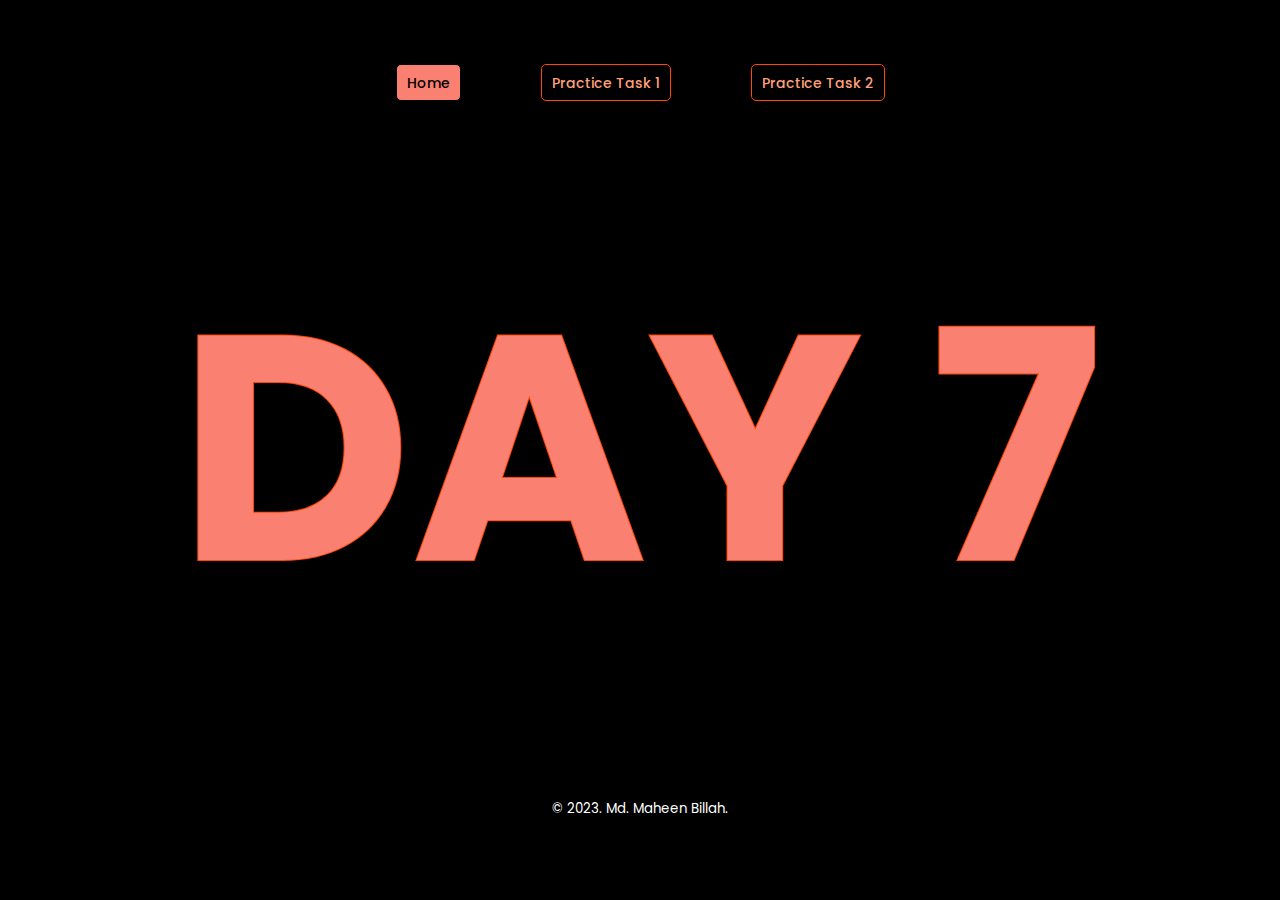
<file: index.html>
<!DOCTYPE html>
<html lang="en">
  <head>
    <meta charset="UTF-8" />
    <meta name="viewport" content="width=device-width, initial-scale=1.0" />
    <title>Home</title>

    <link rel="stylesheet" href="styles/nav.css" />
    <link rel="stylesheet" href="styles/index.css" />
  </head>
  <body>
    <header>
      <nav>
        <ul>
          <li class="page0"><a href="index.html">Home</a></li>
          <li class="page1"><a href="practice1.html">Practice Task 1</a></li>
          <li class="page2"><a href="practice2.html">Practice Task 2</a></li>
        </ul>
      </nav>
    </header>
    <main>
      <div class="content">
        <h2>DAY&nbsp;7</h2>
        <h2>DAY&nbsp;7</h2>
      </div>
    </main>
    <footer>
      <p><small>&copy; 2023. Md. Maheen Billah.</small></p>
    </footer>
  </body>
</html>
</file>
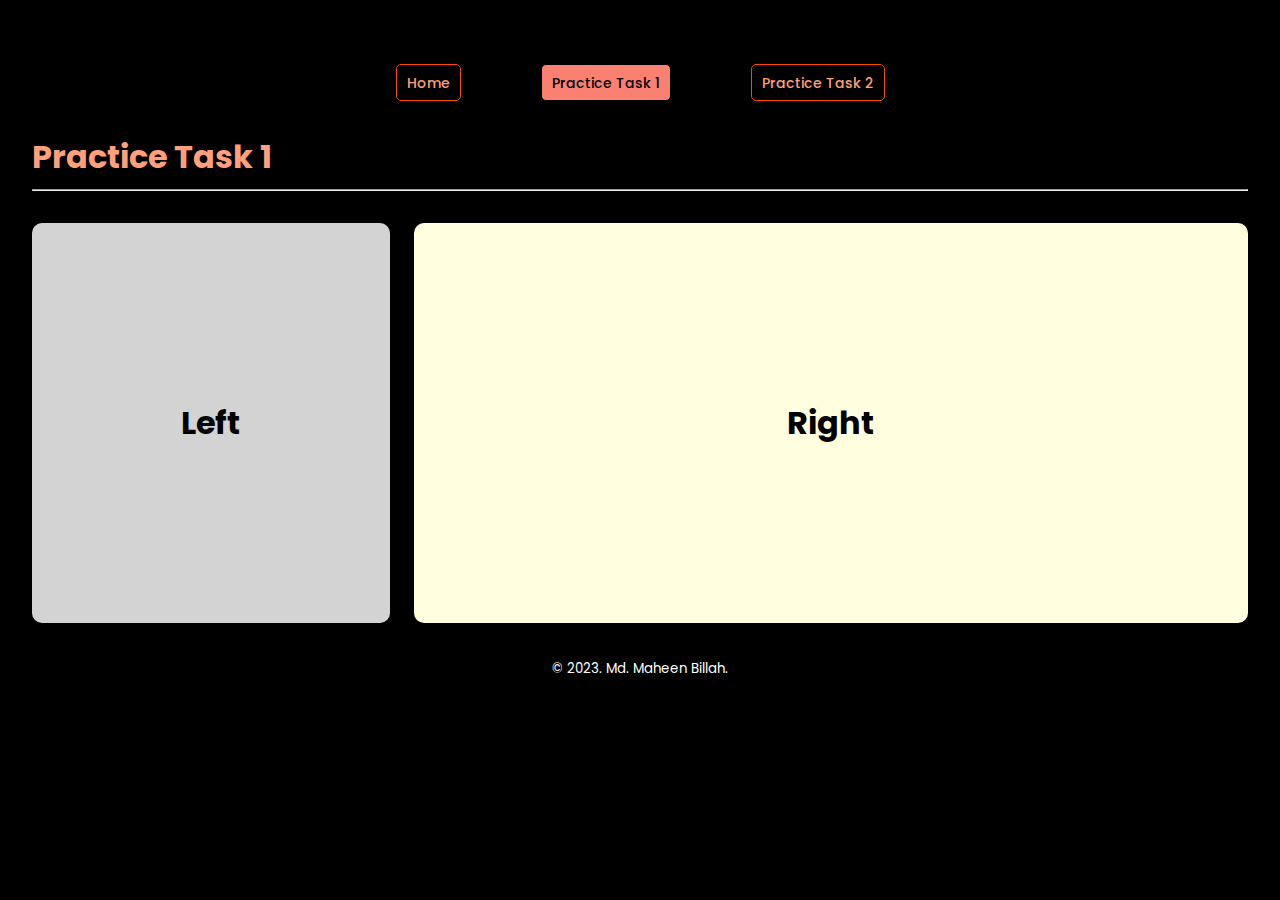
<file: practice1.html>
<!DOCTYPE html>
<html lang="en">
  <head>
    <meta charset="UTF-8" />
    <meta name="viewport" content="width=device-width, initial-scale=1.0" />
    <title>Practice 1</title>
    <link rel="stylesheet" href="styles/nav.css" />
    <link rel="stylesheet" href="styles/practice-pages-layout.css" />
    <link rel="stylesheet" href="styles/practice1.css" />
  </head>
  <body>
    <header>
      <nav>
        <ul>
          <li class="page0"><a href="index.html">Home</a></li>
          <li class="page1"><a href="practice1.html">Practice Task 1</a></li>
          <li class="page2"><a href="practice2.html">Practice Task 2</a></li>
        </ul>
      </nav>
    </header>
    <main>
      <div class="pt"><h1>Practice Task 1</h1></div>

      <section class="top">
        <hr />
      </section>
      <!---------------------------- start ----------------------->
      <section class="container">
        <div class="view">
          <div class="left"><h1>Left</h1></div>
          <div class="right"><h1>Right</h1></div>
        </div>
      </section>
    </main>
    <footer>
      <p><small>&copy; 2023. Md. Maheen Billah.</small></p>
    </footer>
  </body>
</html>
</file>
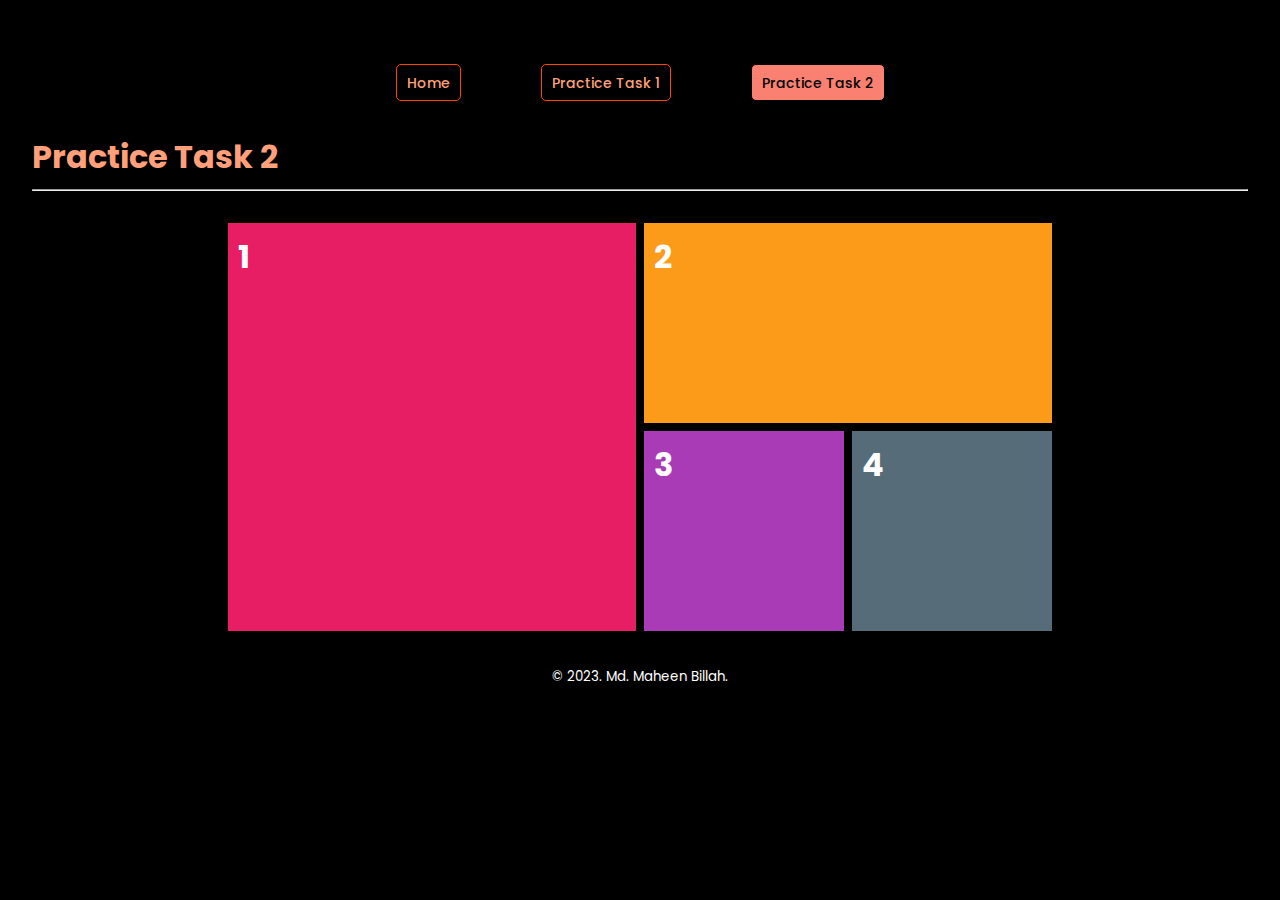
<file: practice2.html>
<!DOCTYPE html>
<html lang="en">
  <head>
    <meta charset="UTF-8" />
    <meta name="viewport" content="width=device-width, initial-scale=1.0" />
    <title>Practice 1</title>
    <link rel="stylesheet" href="styles/nav.css" />
    <link rel="stylesheet" href="styles/practice2.css" />
    <link rel="stylesheet" href="styles/practice-pages-layout.css" />
  </head>
  <body>
    <header>
      <nav>
        <ul>
          <li class="page0"><a href="index.html">Home</a></li>
          <li class="page1"><a href="practice1.html">Practice Task 1</a></li>
          <li class="page2"><a href="practice2.html">Practice Task 2</a></li>
        </ul>
      </nav>
    </header>
    <main>
      <div class="pt"><h1>Practice Task 2</h1></div>

      <section class="top">
        <hr />
      </section>
      <!---------------------------- start ----------------------->
      <section class="container">
        <div class="view">
          <div class="one"><h1>1</h1></div>
          <div class="two"><h1>2</h1></div>
          <div class="three"><h1>3</h1></div>
          <div class="four"><h1>4</h1></div>
        </div>
      </section>
    </main>
    <footer>
      <p><small>&copy; 2023. Md. Maheen Billah.</small></p>
    </footer>
  </body>
</html>
</file>
<file: styles/nav.css>
nav > ul {
  display: flex;
  justify-content: center;
  gap: 5em;
  margin-top: 4em;
}

nav li {
  list-style: none;
  padding: 5px;
  border: 1px solid orangered;
  border-radius: 5px;
}

nav li > a {
  text-decoration: none;
  color: lightsalmon;
  font-weight: 500;
  font-size: 14px;
  padding: 5px;
}

nav li:hover {
  background-color: salmon;
  border: 1px double orangered;
  border-style: groove;
  border-radius: 5px;
  color: black;
  cursor: default;
}

nav li > a:hover {
  color: black;
}
footer {
  color: white;
  text-align: center;
}

@media screen and (max-width: 576px) {
  nav > ul {
    flex-direction: column;
    gap: 20px;
    margin: 40px 100px 0;
    text-align: center;
  }
}
</file>
<file: styles/index.css>
@import url("https://fonts.googleapis.com/css2?family=Poppins:wght@100;200;300;400;500;600;700;800;900&display=swap");
* {
  margin: 0;
  padding: 0;
  font-family: "Poppins", sans-serif;
}
body {
  background: #000;
}
main {
  display: flex;
  justify-content: center;
  align-items: center;
  height: 70vh;
  margin: 2em auto;
}
.content {
  position: relative;
  display: flex;
  justify-content: center;
  align-items: center;
}

.content h2 {
  position: absolute;
  font-size: 20em;
}
.content h2:nth-child(1) {
  color: transparent;
  -webkit-text-stroke: 2px orangered;
}
.content h2:nth-child(2) {
  color: salmon;
  animation: animate 4s ease-in-out infinite;
}
@keyframes animate {
  0%,
  100% {
    clip-path: polygon(
      0 53%,
      13% 45%,
      30% 41%,
      47% 43%,
      60% 49%,
      71% 55%,
      85% 57%,
      100% 53%,
      100% 100%,
      0% 100%
    );
  }
  50% {
    clip-path: polygon(
      1% 57%,
      18% 59%,
      33% 53%,
      44% 44%,
      58% 39%,
      73% 41%,
      86% 45%,
      100% 53%,
      100% 100%,
      0% 100%
    );
  }
}
nav .page0 {
  background-color: salmon;
  border: 1px solid black;
  border-style: groove;
  border-radius: 5px;
  color: black;
}
nav .page0 > a {
  text-decoration: none;
  color: black;
  font-weight: 500;
  font-size: 14px;
  padding: 5px;
}
@media screen and (max-width: 576px) {
  .content h2 {
    position: absolute;
    font-size: 7em;
  }
  main {
    height: 40vh;
  }
}
@media screen and (min-width: 576px) and (max-width: 992px) {
  .content h2 {
    position: absolute;
    font-size: 7em;
  }
  main {
    height: 40vh;
  }
}
</file>
<file: styles/practice-pages-layout.css>
@import url("https://fonts.googleapis.com/css2?family=Poppins:wght@100;200;300;400;500;600;700;800;900&display=swap");
* {
  margin: 0;
  padding: 0;
  font-family: "Poppins", sans-serif;
}
body {
  background: #000;
}

.pt {
  margin-top: 2em;
  margin-left: 2em;
  color: lightsalmon;
}

.top {
  margin: 0.5em 2em 0;
  color: white;
}
@media screen and (max-width: 576px) {
  .pt {
    text-align: center;
    margin-left: 0;
  }
  .top {
    margin: 0.1em 4em 1em;
    color: white;
  }
}
/* --------------------------------------------------- */
/* --------------------------------------------------- */
/* ------------------Practice-styles------------------ */
/* --------------------------------------------------- */
/* --------------------------------------------------- */
</file>
<file: styles/practice1.css>
nav .page1 {
  background-color: salmon;
  border: 1px solid black;
  border-style: groove;
  border-radius: 5px;
  color: black;
}
nav .page1 > a {
  text-decoration: none;
  color: black;
  font-weight: 500;
  font-size: 14px;
  padding: 5px;
}

/* --------------------------------------------------- */
/* --------------------------------------------------- */
/* ------------------Practice-styles------------------ */
/* --------------------------------------------------- */
/* --------------------------------------------------- */
.container {
  margin: 2em 2em;
}
.view {
  display: flex;
  align-items: center;
  height: 25em;
  gap: 1.5em;
}
.left {
  background-color: lightgrey;
  border-radius: 10px;
  width: 30%;
  height: 100%;
  display: flex;
  justify-content: center;
  align-items: center;
}
.right {
  background-color: lightyellow;
  border-radius: 10px;
  width: 70%;
  height: 100%;
  display: flex;
  justify-content: center;
  align-items: center;
}
@media screen and (max-width: 576px) {
  .view {
    display: flex;
    flex-direction: column;
    align-items: center;
    height: 25em;
    gap: 1.5em;
  }
  .left {
    width: 100%;
    height: 30%;
  }
  .right {
    width: 100%;
    height: 70%;
  }
}
@media screen and (min-width: 576px) and (max-width: 992px) {
  .view {
    display: flex;
    flex-direction: column;
    align-items: center;
    height: 25em;
    gap: 1.5em;
  }
  .left {
    width: 100%;
    height: 30%;
  }
  .right {
    width: 100%;
    height: 70%;
  }
}
</file>
<file: styles/practice2.css>
nav .page2 {
  background-color: salmon;
  border: 1px solid black;
  border-style: groove;
  border-radius: 5px;
  color: black;
}
nav .page2 > a {
  text-decoration: none;
  color: black;
  font-weight: 500;
  font-size: 14px;
  padding: 5px;
}

/* --------------------------------------------------- */
/* --------------------------------------------------- */
/* ------------------Practice-styles------------------ */
/* --------------------------------------------------- */
/* --------------------------------------------------- */
.container {
  margin: 2em 2em;
}
.view h1 {
  padding: 10px 0px 0px 10px;
}
.view {
  display: grid;
  gap: 0.5em;
  grid-template-columns: repeat(4, 200px);
  grid-template-rows: repeat(2, 200px);
  justify-content: center;
}

.one {
  color: white;
  background-color: #e71e64;
  grid-row: span 2;
  grid-column: span 2;
}
.two {
  color: white;
  background-color: #fc9b19;
  grid-column: span 2;
}
.three {
  color: white;
  background-color: #a93bb6;
}
.four {
  color: white;
  background-color: #576c79;
}

@media screen and (max-width: 576px) {
  .view {
    grid-template-columns: 90%;
    grid-template-rows: repeat(4, 10em);
    justify-content: center;
    row-gap: 1em;
  }
  .one {
    color: white;
    background-color: #e71e64;
    grid-column: 1;
    grid-row: 1;
  }
  .two {
    color: white;
    background-color: #fc9b19;
    grid-column: 1;
    grid-row: 2;
  }
  .three {
    color: white;
    background-color: #a93bb6;
    grid-column: 1;
    grid-row: 3;
  }
  .four {
    color: white;
    background-color: #576c79;
    grid-column: 1;
    grid-row: 4;
  }
}

@media screen and (min-width: 576px) and (max-width: 992px) {
  .view {
    grid-template-columns: 90%;
    grid-template-rows: repeat(4, 10em);
    justify-content: center;
    row-gap: 1em;
  }
  .one {
    color: white;
    background-color: #e71e64;
    grid-column: 1;
    grid-row: 1;
  }
  .two {
    color: white;
    background-color: #fc9b19;
    grid-column: 1;
    grid-row: 2;
  }
  .three {
    color: white;
    background-color: #a93bb6;
    grid-column: 1;
    grid-row: 3;
  }
  .four {
    color: white;
    background-color: #576c79;
    grid-column: 1;
    grid-row: 4;
  }
}
</file>
